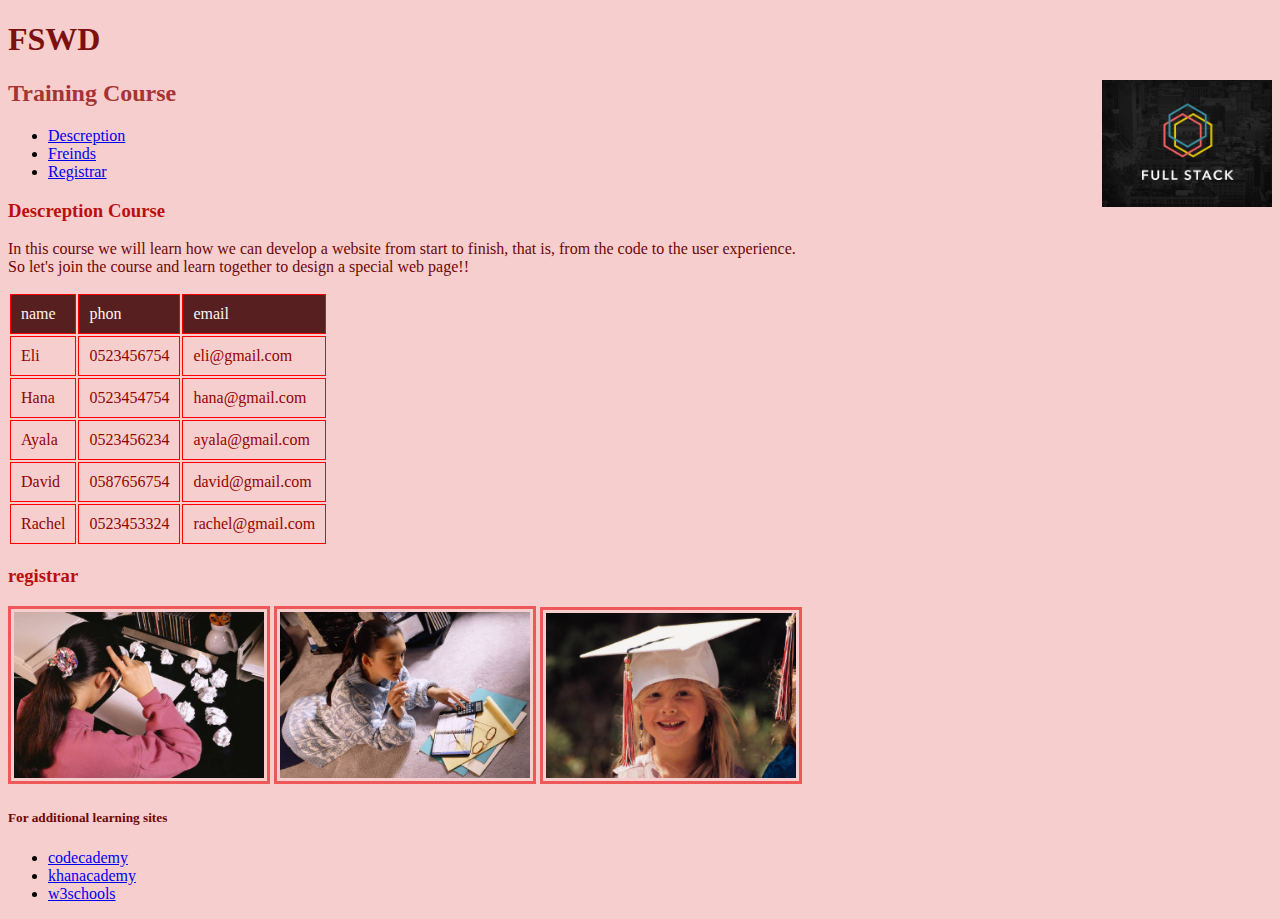
<file: ex 1/index.html>
<!DOCTYPE html>
<html lang="en">
<head>
    <meta charset="UTF-8">
    <meta name="viewport" content="width=<device-width>, initial-scale=1.0">
    <title>Document</title>
    <link rel="stylesheet" href="styles.css">
</head>

<body>
  
    <h1>FSWD</h1>
    <img id="logo" src="images/fae862fff4f6100d000a1c01c4030db0.jpg" width=170 alt="Khan_Academy_logo"/>
    <h2>Training Course</h2>
  
    <ul>
        <li ><a href="#des">Descreption</a></li>
        <li><a href="#fre">Freinds</a></li>
        <li><a href="#reg">Registrar</a></li>
        
    </ul>
    <div class="pis" id="des">
<h3>Descreption Course</h3>
<p> 
    In this course we will learn how we can develop a website from start to finish, that is, from the code to the user experience.<br>
    So let's join the course and learn together to design a special web page!!
</p>
</div>
<div  class="pis" id="fre">
    <table>
        <thead>
        <tr>
<td>name</td>
<td>phon</td>
<td>email</td>
        </tr>
    </thead>
    <tbody>
        <tr>
            <td>Eli</td>
            <td>0523456754</td>
            <td>eli@gmail.com</td>
        </tr>
        <tr>
            <td>Hana</td>
            <td>0523454754</td>
            <td>hana@gmail.com</td>
        </tr>
        <tr>
            <td>Ayala</td>
            <td>0523456234</td>
            <td>ayala@gmail.com</td>
        </tr>
        <tr>
            <td>David</td>
            <td>0587656754</td>
            <td>david@gmail.com</td>
        </tr>
        <tr>
            <td>Rachel</td>
            <td>0523453324</td>
            <td>rachel@gmail.com</td>
        </tr>
    </tbody>
    </table>
</div>
  
   <div  class="pis" id="reg">
       <h3>registrar</h3>
<img class="img1" src="images/j0178426.jpg" width=250 alt="registrar1"/>
<img class="img1" src="images/j0178432.jpg" width=250 alt="registrar2"/>
<img  class="img1"src="images/j0178633.jpg" width=250 alt="registrar3"/>
   </div>
   <div  class="pis" id="links">
<h5>For additional learning sites</h5>
<ul>
    <li><a href="https://www.codecademy.com" target="_blank">codecademy</a></li>
    <li><a href="https://www.khanacademy.org/"target="_blank">khanacademy</a></li>
    <li><a href="https://www.w3schools.com/"target="_blank">w3schools</a></li>
</ul>
   </div>
</body>
</html>
</file>
<file: ex 1/styles.css>
body{
    background-color:rgb(247, 206, 206);
}

h1{
    color:rgb(124, 15, 15);
}
h2{
    color:rgb(165, 52, 52);
}
h3{
    color: rgb(187, 14, 14);
}
p{
    color:rgb(109, 8, 8);
}
.img1{
    padding: 3px;
    border: rgb(238, 88, 88)  solid 3px;
}
table td{
    padding:  10px 10px;
    border: red solid 1px;
    font-family: italic ;
color:  rgb(146, 3, 3);

}
table thead td{
    background-color: rgb(87, 31, 31);
color: seashell;
}
#logo{
    float: right;
}
h5{
    color:rgb(109, 8, 8);
}
</file>
